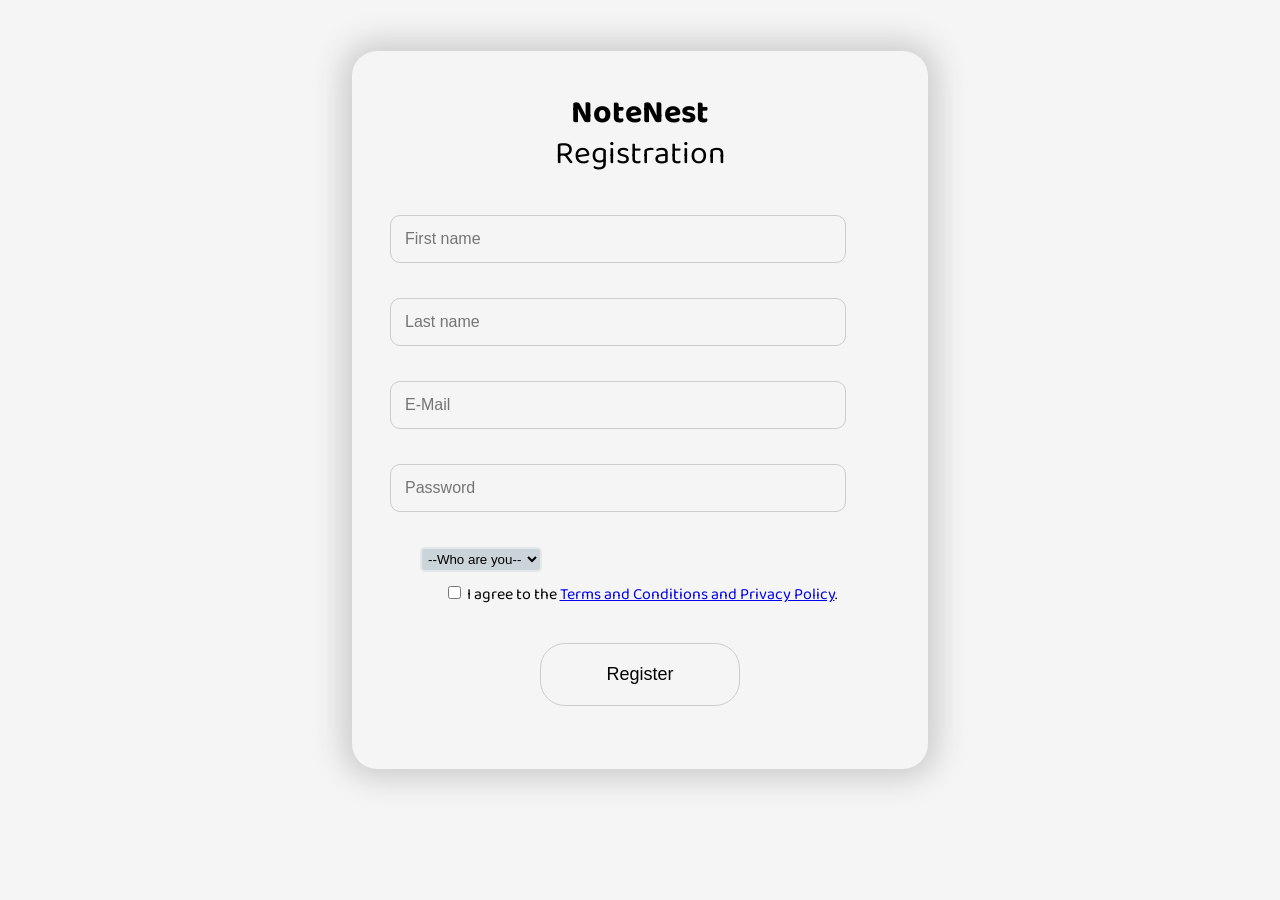
<file: Pages/Registration.html>
<!doctype html>
<html lang="en">
  <head>
    <meta charset="UTF-8" />
    <meta name="viewport" content="width=device-width, initial-scale=1.0" />
    <link rel="preconnect" href="https://fonts.googleapis.com" />
    <link rel="preconnect" href="https://fonts.gstatic.com" crossorigin />
    <link
      href="https://fonts.googleapis.com/css2?family=Baloo+2:wght@400..800&family=Baloo+Bhai+2:wght@400..800&family=Tagesschrift&display=swap"
      rel="stylesheet"
    />
    <link rel="stylesheet" href="Registration-style.css" />
    <title>Registration</title>
  </head>
  <body>
    <div class="container">
      <div class="logo"><h2>NoteNest</h2></div>
      <h1>Registration</h1>
      <form action="post">
        <div class="name">
          <input type="text" placeholder="First name" />
          <input type="text" placeholder="Last name" />
        </div>
        <div class="email">
          <input type="email" name="" id="" placeholder="E-Mail" />
        </div>
        <div class="pass">
          <input type="password" name="" id="" placeholder="Password" />
        </div>
        <div class="selection">
          <select name="" id="">
            <option value="who are you">--Who are you--</option>
            <option value="Reader">Reader</option>
            <option value="Verifier">Verifier</option>
          </select>
        </div>
        <div class="cond">
          <input type="checkbox" id="condition" />
          <label for="conditions"
            >I agree to the
            <a href="#">Terms and Conditions and Privacy Policy</a>.</label
          >
        </div>
        <button type="submit">Register</button>
      </form>
    </div>
  </body>
</html>
</file>
<file: Pages/Registration-style.css>
body {
  background: whitesmoke;
  margin-bottom: 0;
  font-family: "Baloo Bhai 2", sans-serif;
}
.logo h2 {
  font-size: 200%;
  text-align: center;
  padding: 0;
  margin: 0;
}
.container h1 {
  margin: -10px;
  font-size: 200%;
  font-weight: 100;
  margin-bottom: 7%;
}

.container {
  background: whitesmoke;
  height: auto;
  text-align: center;
  padding: 0 2% 0 2%;
}
.container input[type="text"],
.container input[type="email"],
.container input[type="password"] {
  width: 85%;
  padding: 14px;
  padding-right: 40px;
  margin-bottom: 7%;
  border: 1px solid #ccc;
  border-radius: 10px;
  background: whitesmoke;
  outline: none;
  font-size: 16px;
}
.input-box input:focus {
  border-color: #667eea;
}
.selection select {
  border: 2px solid rgba(228, 21, 21, 0.5);
  background: rgba(36, 83, 105, 0.2);
  border: 2px solid rgba(248, 250, 251, 0.5);
  padding: 2px;
  border-radius: 5px;
  display: flex;
  justify-content: flex-start;
  margin-bottom: 2%;
}
.cond {
  margin-bottom: 7%;
}
button {
  padding: 4%;
  width: 40%;
  border-radius: 25px;
  border: solid 1px #ccc;
  background: whitesmoke;
  font-size: large;
  margin: 0 0 25px 0;
}
button:hover {
  transform: scale(1.01);
  background: rgb(238, 238, 238);
  transition: 0.3s;
}
@media screen and (min-width: 1280px) {
  .container {
    background: whitesmoke;
    margin: 4% auto;
    border-radius: 25px;
    width: 40%;
    max-width: 500px;
    height: auto;
    box-shadow: 0px 0px 30px 10px #ccc;
    padding: 3%;
  }
  .container input[type="text"],
  .container input[type="email"],
  .container input[type="password"] {
    display: flex;
    justify-content: center;
  }
}
@media screen and (min-width: 768px) {
  .container {
    width: 90%;
  }
  .container input[type="text"],
  .container input[type="email"],
  .container input[type="password"] {
    width: 80%;
  }
  .selection select {
    margin-left: 6%;
  }
}
</file>
